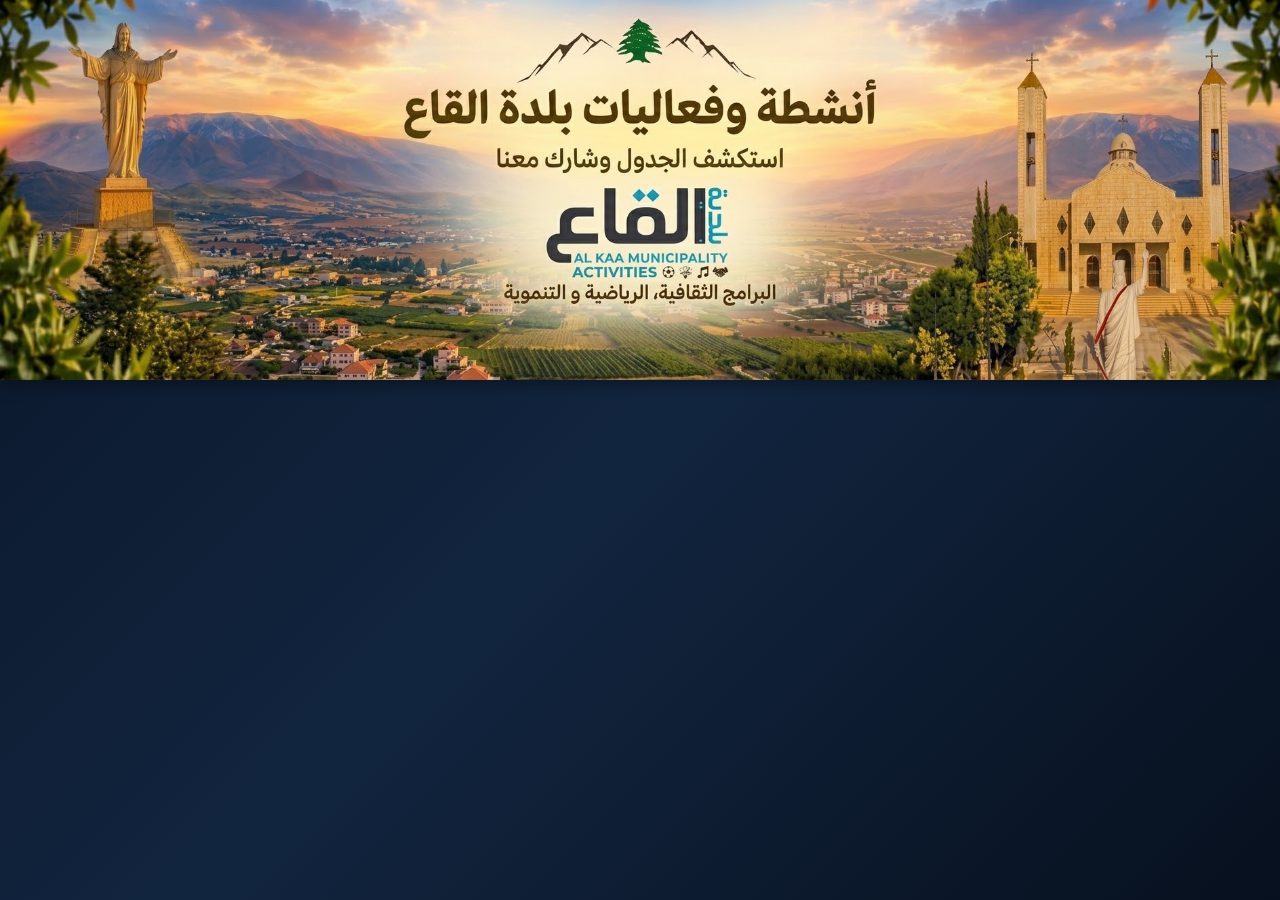
<file: activity.html>
<!DOCTYPE html>
<html>
    <head>
         <title>AL-QAA Municipality</title>
    <link rel="stylesheet" href="designe.css">
    <meta charset="UTF8">
    <meta name="viewport" content="width=device-width , initial-scale=1.0">
    </head>
    <body dir="rtl" class="background">
         <div class="hero-banner-container">
        <img src="activity-banner.jpg" alt="hona l qaa" class="hero-banner-img">
    </div>
    </body>
</html>
</file>
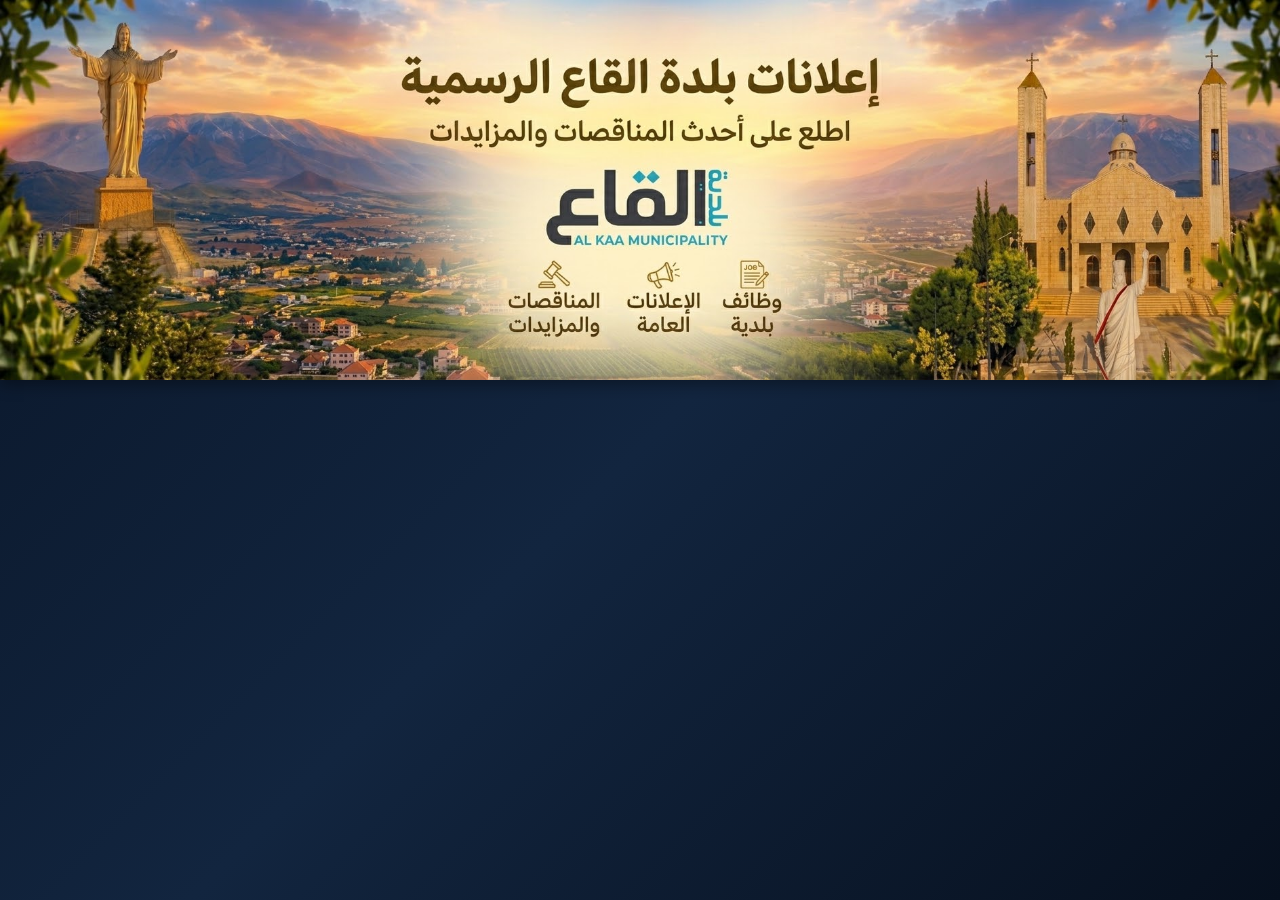
<file: ads.html>
<!DOCTYPE html>
<html>
    <head>
         <title>AL-QAA Municipality</title>
    <link rel="stylesheet" href="designe.css"></head>
    <meta charset="UTF8">
    <meta name="viewport" content="width=device-width , initial-scale=1.0">
    <body>
     <div class="hero-banner-container">
        <img src="ads-banner.jpg" alt="hona l qaa" class="hero-banner-img">
    </div>
     </body>
</html>
</file>
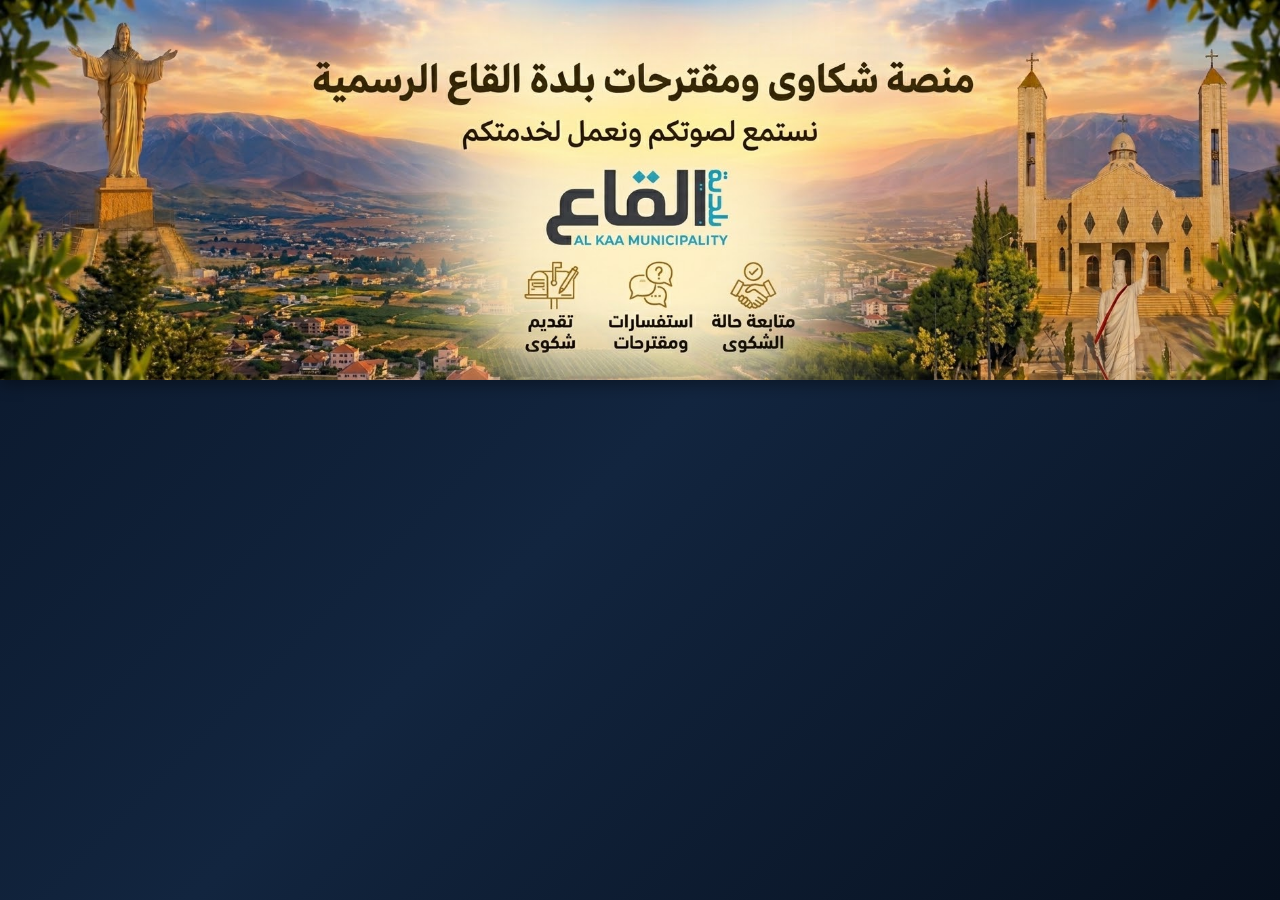
<file: comment.html>
<!DOCTYPE html>
<html>
    <head>
        <title>AL-QAA Municipality</title>
    <link rel="stylesheet" href="designe.css">
    <meta charset="UTF8">
    <meta name="viewport" content="width=device-width , initial-scale=1.0">
    </head>
    <body dir="rtl" class="background">
         <div class="hero-banner-container">
        <img src="comment-banner.jpg" alt="hona l qaa" class="hero-banner-img">
         </div>
    </body>
</html>
</file>
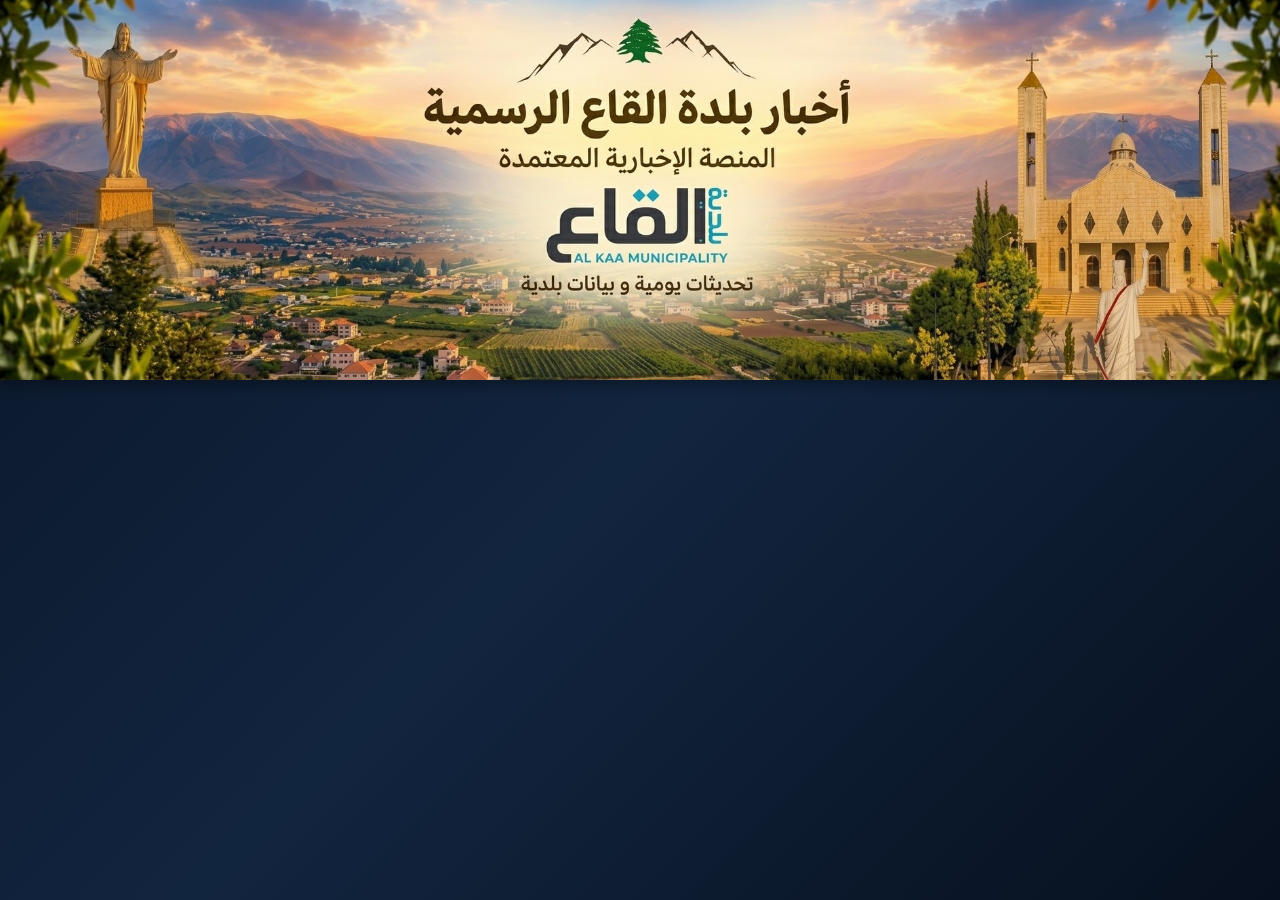
<file: news.html>
<!DOCTYPE html>
<html>
    <head>
        <title>الاخبار</title>
        <link rel="stylesheet" href="designe.css">
        <meta charset="UTF-8">
        <meta name="viewport" content="width=device-width, initial-scale=1.0">
    </head>
    <body dir="rtl" class="background">
         <div class="hero-banner-container">
        <img src="news-banner.jpg" alt="hona l qaa" class="hero-banner-img">
        
    </div>
    </body>
</html>
</file>
<file: designe.css>
.welcome-text-container {
    width: 90%;
    max-width: 700px;
    margin: 25px auto;
    padding: 20px;
    text-align: center;
    box-sizing: border-box;
}

.welcome-text-container p {
    font-family: Arial, sans-serif;
    margin: 12px 0;
    line-height: 1.8;
}

.main-title {
    color: #f3d06c;
    font-size: clamp(20px, 3vw, 26px);
    font-weight: bold;
    text-shadow: 0 2px 4px rgba(0,0,0,0.5);
}

.sub-title {
    color: #ffffff;
    font-size: clamp(16px, 2.2vw, 20px);
    font-weight: bold;
}

.divider {
    width: 60px;
    height: 2px;
    background-color: #D4AF37;
    margin: 15px auto;
    border-radius: 2px;
}

.text-paragraph {
    color: #e0e0e0;
    font-size: clamp(14px, 2vw, 17px);
}

.final-destiny {
    color: #f3d06c;
    font-size: clamp(17px, 2.3vw, 22px);
    font-weight: bold;
    margin-top: 20px;
    letter-spacing: 0.5px;
    text-shadow: 0 2px 6px rgba(0,0,0,0.6);
}
button {
    background: transparent;
    border: none;
    outline: none;
    padding: 0;
    cursor: pointer;
}

body {
    background: linear-gradient(135deg, #091527 0%, #12253f 50%, #07101e 100%);
    background-attachment: fixed;
    margin: 0;
    padding: 0;
    font-family: Arial, sans-serif;
}

.text {
    color: white;
    text-align: center;
    font-size: clamp(16px, 2.5vw, 22px);
    line-height: 1.6;
    padding: 0 10px;
}

.hero-banner-container {
    width: 100% !important;
    max-width: 100% !important;        
    margin: 0 auto 20px auto !important;       
    border-radius: 0 !important;     
    overflow: hidden;        
    box-shadow: 0 4px 15px rgba(0, 0, 0, 0.4); 
}

.hero-banner-img {
    width: 100% !important;
    height: auto;
    max-height: 450px;        
    object-fit: cover;      
    display: block;
    transition: transform 0.4s ease;
}

.hero-banner-container:hover .hero-banner-img {
    transform: scale(1.03);
}

fieldset {
    border: 1.5px solid #D4AF37;
    border-radius: 16px;
    width: 92%;
    max-width: 500px;
    margin: 20px auto !important; 
    padding: 15px;
    box-sizing: border-box;
    display: block;
    text-align: center;
}

legend {
    color: #D4AF37;
    font-weight: bold;
    font-size: 18px;
    padding: 0 10px;
    text-align: center;
}

.buttons-flex-container {
    display: flex;
    flex-direction: row;
    flex-wrap: wrap;
    justify-content: center;
    align-items: center;
    gap: 12px;
    width: 100%;
    margin: 0 auto;
    padding: 5px;
    box-sizing: border-box;
}

.buttons-flex-container .service-card {
    width: 47%;
    max-width: 220px;
    box-sizing: border-box;
    margin-bottom: 10px;
}

.buttons-flex-container button {
    background: linear-gradient(135deg, rgba(11, 25, 44, 0.95), rgba(26, 45, 75, 0.95)); 
    border: 1.5px solid #D4AF37; 
    border-radius: 16px;
    padding: 12px 8px;
    display: flex;
    flex-direction: column;
    align-items: center;
    justify-content: center;
    gap: 8px;
    width: 100%;
    box-shadow: 0 4px 15px rgba(0, 0, 0, 0.4);
    box-sizing: border-box;
    transition: all 0.3s ease;
}

.buttons-flex-container button:hover {
    transform: translateY(-4px);
    border-color: #f3d06c; 
    box-shadow: 0 8px 20px rgba(212, 175, 55, 0.3); 
    background: linear-gradient(135deg, rgba(18, 37, 63, 1), rgba(35, 60, 98, 1));
}

.buttons-flex-container button img {
    width: 65px;
    height: 65px;
    object-fit: contain;
    display: block;
    margin: 0 auto;
}

.buttons-flex-container button .text {
    color: #ffffff;
    font-size: clamp(13px, 2vw, 16px);
    font-weight: bold;
    font-family: Arial, sans-serif;
    text-align: center;
    margin: 0;
    width: 100%;
}

img {
    max-width: 100%;
    height: auto;
    display: block;
}
</file>
